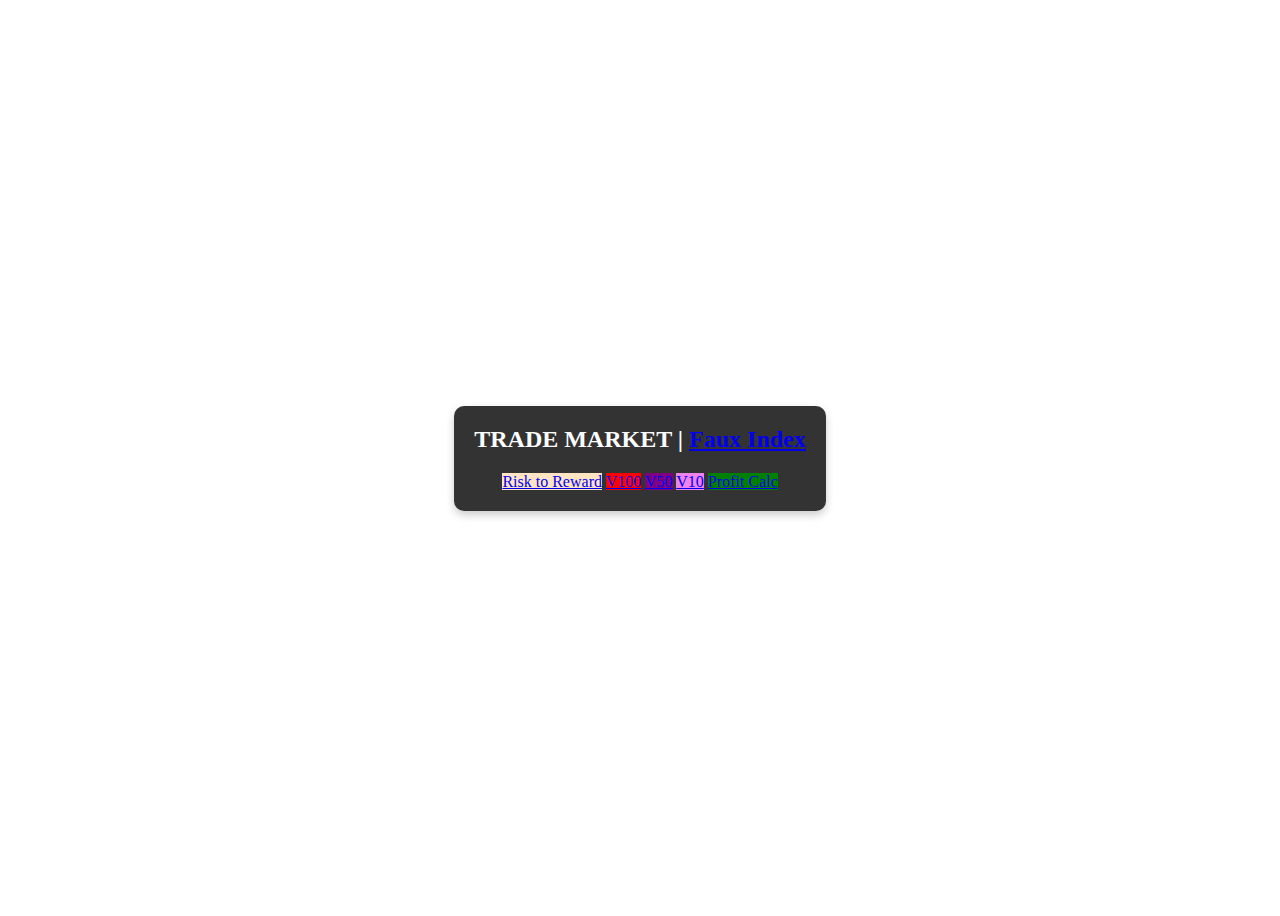
<file: index.html>
<html>
    <head>
        <title>Something Amah Zhing!</title>
        <meta charset="UTF-8">
        <meta name="viewport" content="width=device-width, initial-scale=1">
        <link rel="icon" type="image/png" href="hina-icon.png">
        <link rel="stylesheet" href="https://cdn.jsdelivr.net/npm/bootstrap@4.6.2/dist/css/bootstrap.min.css" integrity="sha384-xOolHFLEh07PJGoPkLv1IbcEPTNtaed2xpHsD9ESMhqIYd0nLMwNLD69Npy4HI+N" crossorigin="anonymous">
        <link rel="stylesheet" href="style.css">
        <link rel="stylesheet" href="https://maxst.icons8.com/vue-static/landings/line-awesome/line-awesome/1.3.0/css/line-awesome.min.css">
        <script src="js/jquery-3.6.4.min.js"></script>
    </head>
    <body>
        <div class="card">
            <div class="card-title">TRADE MARKET | <a href="index-faux.html">Faux Index</a></div>
            <a href="risk-to-reward.html" class="btn btn-risk-reward btn-block"><i class="las la-ambulance"></i> Risk to Reward</a>
            <a href="v-100.html" class="btn btn-v100 btn-block"><i class="las la-chart-bar"></i> V100</a>
            <a href="#" class="btn btn-v50 btn-block" title="Work in Progress"><i class="las la-chart-area"></i> V50</a>
            <a href="#" class="btn btn-v10 btn-block" title="Work in Progress"><i class="las la-chart-line"></i> V10</a>
            <a href="profit-calc.html" class="btn btn-profit-calc btn-block"><i class="las la-wallet"></i> Profit Calc</a>
        </div>
    </body>
</html>
</file>
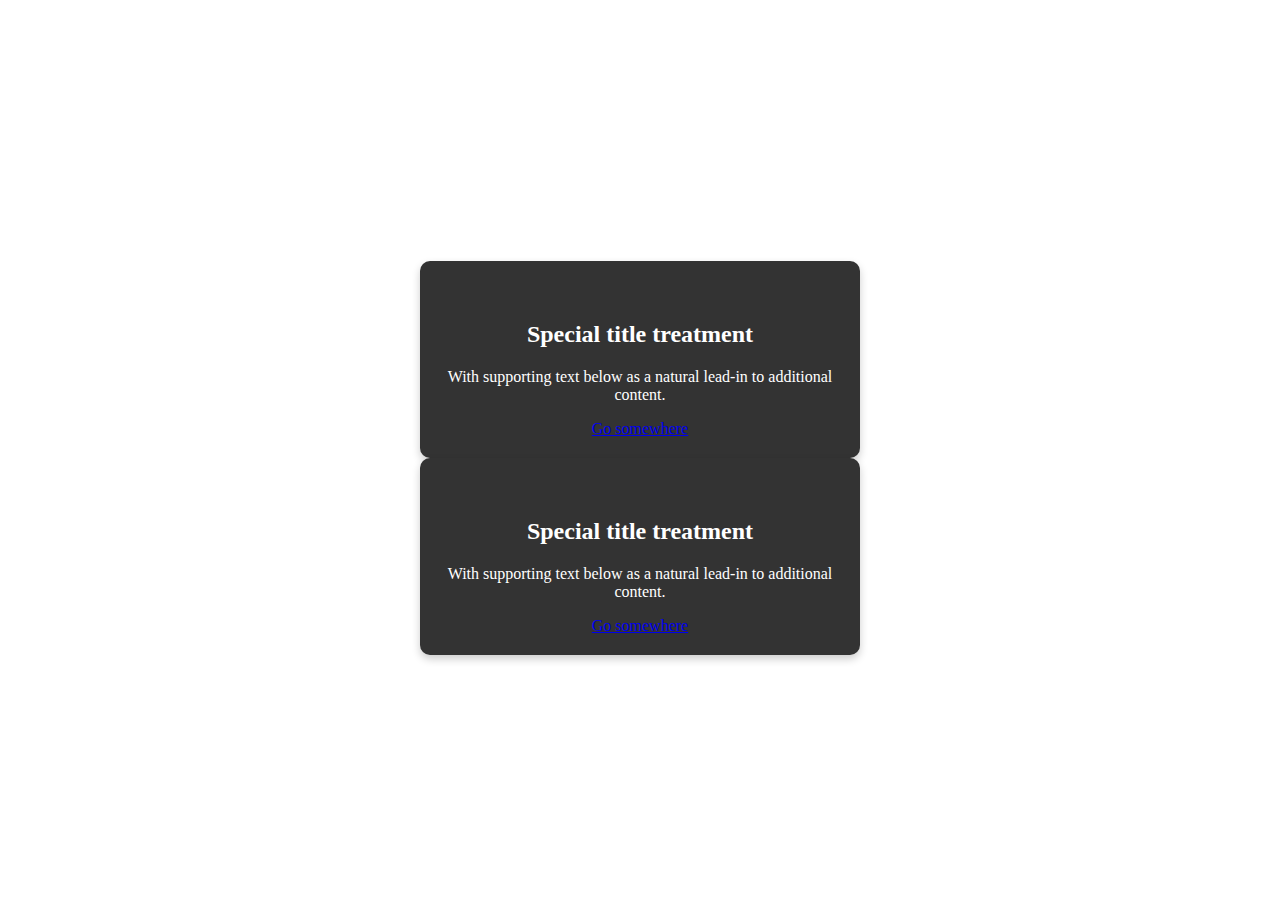
<file: index-faux.html>
<html>
    <head>
        <title>Index, But Not Really</title>
        <meta charset="UTF-8">
        <meta name="viewport" content="width=device-width, initial-scale=1">
        <link rel="icon" type="image/png" href="hina-icon.png">
        <link rel="stylesheet" href="https://cdn.jsdelivr.net/npm/bootstrap@4.6.2/dist/css/bootstrap.min.css" integrity="sha384-xOolHFLEh07PJGoPkLv1IbcEPTNtaed2xpHsD9ESMhqIYd0nLMwNLD69Npy4HI+N" crossorigin="anonymous">
        <link rel="stylesheet" href="style.css">
        <link rel="stylesheet" href="https://maxst.icons8.com/vue-static/landings/line-awesome/line-awesome/1.3.0/css/line-awesome.min.css">
        <script src="js/jquery-3.6.4.min.js"></script>
    </head>
    <body>
        <div class="container">
            <div class="row">
              <div class="col-sm-6">
                <div class="card">
                  <div class="card-body">
                    <h5 class="card-title">Special title treatment</h5>
                    <p class="card-text">With supporting text below as a natural lead-in to additional content.</p>
                    <a href="#" class="btn btn-primary">Go somewhere</a>
                  </div>
                </div>
              </div>
             
              <div class="col-sm-6">
                <div class="card">
                  <div class="card-body">
                    <h5 class="card-title">Special title treatment</h5>
                    <p class="card-text">With supporting text below as a natural lead-in to additional content.</p>
                    <a href="#" class="btn btn-primary">Go somewhere</a>
                  </div>
                </div>
              </div>
            </div>
          </div>
          
    </body>
</html>
</file>
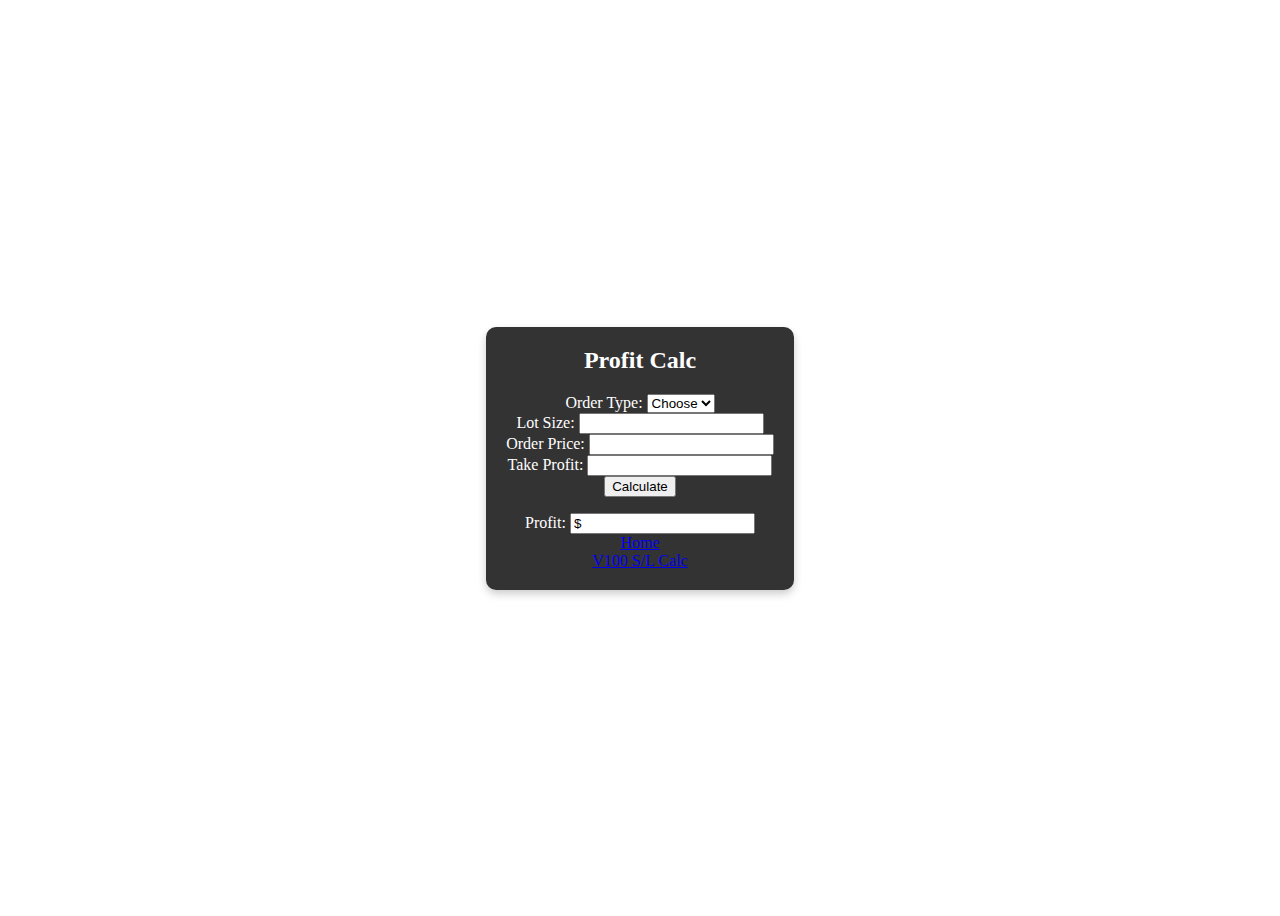
<file: profit-calc.html>
<html>
    <head>
        <title>Profit Calc</title>
        <meta charset="UTF-8">
        <meta name="viewport" content="width=device-width, initial-scale=1">
        <link rel="icon" type="image/png" href="hina-icon.png">
        <link rel="stylesheet" href="https://cdn.jsdelivr.net/npm/bootstrap@4.6.2/dist/css/bootstrap.min.css" integrity="sha384-xOolHFLEh07PJGoPkLv1IbcEPTNtaed2xpHsD9ESMhqIYd0nLMwNLD69Npy4HI+N" crossorigin="anonymous">
        <link rel="stylesheet" href="style.css">
        <link rel="stylesheet" href="https://maxst.icons8.com/vue-static/landings/line-awesome/line-awesome/1.3.0/css/line-awesome.min.css">
        <script src="js/jquery-3.6.4.min.js"></script>
    </head>
    <body>
        <div class="card">
            <div class="card-title">Profit Calc</div>
            <form id="profit-calc-form">
              <div class="form-group">
                  <label for="order-type"><i class="lab la-jedi-order"></i> Order Type:</label>
                  <select class="form-control" id="order-type" name="order-type" required>
                      <option value="" selected disabled>Choose</option>
                      <option value="sell">Sell</option>
                      <option value="buy">Buy</option>
                  </select>
              </div>
              <div class="form-group">
                <label for="lot-size"><i class="las la-tree"></i><i class="las la-tree"></i><i class="las la-tree"></i> Lot Size:</label>
                <input type="number" step="0.01" class="form-control" id="lot-size" name="lot-size" required="required">  
              </div>             
                <div class="form-group">
                  <label for="order-price"><i class="las la-coins"></i> Order Price:</label>
                  <input type="number" step="0.01" class="form-control" id="order-price" name="order-price" required="required">
                </div>
                <div class="form-group">
                  <label for="take-profit"><i class="las la-hand-holding-usd"></i> Take Profit:</label>
                  <input type="number" step="0.01" class="form-control" id="take-profit" name="take-profit" required="required">
                </div>
                <div class="form-group">
                    <button type="submit" class="btn btn-primary"><i class="las la-calculator"></i> Calculate</button>
                </div>
            </form>
            <div class="card-footer">
            <label for="result"><i class="las la-wallet"></i> Profit:</label>
              <input type="text" class="form-control mb-4" id="result" name="result" value="$" readonly>
              <div class="d-flex justify-content-between">
                    <div>
                        <a href="index.html" class="btn btn-secondary w-100 me-2"><i class="las la-igloo"></i> Home</a>
                    </div>
                    <div>
                        <a href="v-100.html" class="btn btn-success w-100"><i class="las la-skiing"></i> V100 S/L Calc</a>
                    </div>
                </div>
            </div>
          </div>
          <script>
            $(document).ready(function() {
                $('#profit-calc-form').submit(function(e) {
                    e.preventDefault();
                    var lotSize = $('#lot-size').val();
                    var orderType = $('#order-type').val();
                    var orderPrice = $('#order-price').val();
                    var takeProfit = $('#take-profit').val();
                    // Call the script to process the calculation
                    $.ajax({
                        url: 'scripts/calculate-profit.php',
                        type: 'POST',
                        data: { lotSize: lotSize, orderType: orderType, orderPrice: orderPrice, takeProfit: takeProfit },
                        success: function(response) {
                            $('#result').val(response);
                        }
                    });
                });
            });
        </script>
    </body>
</html>
</file>
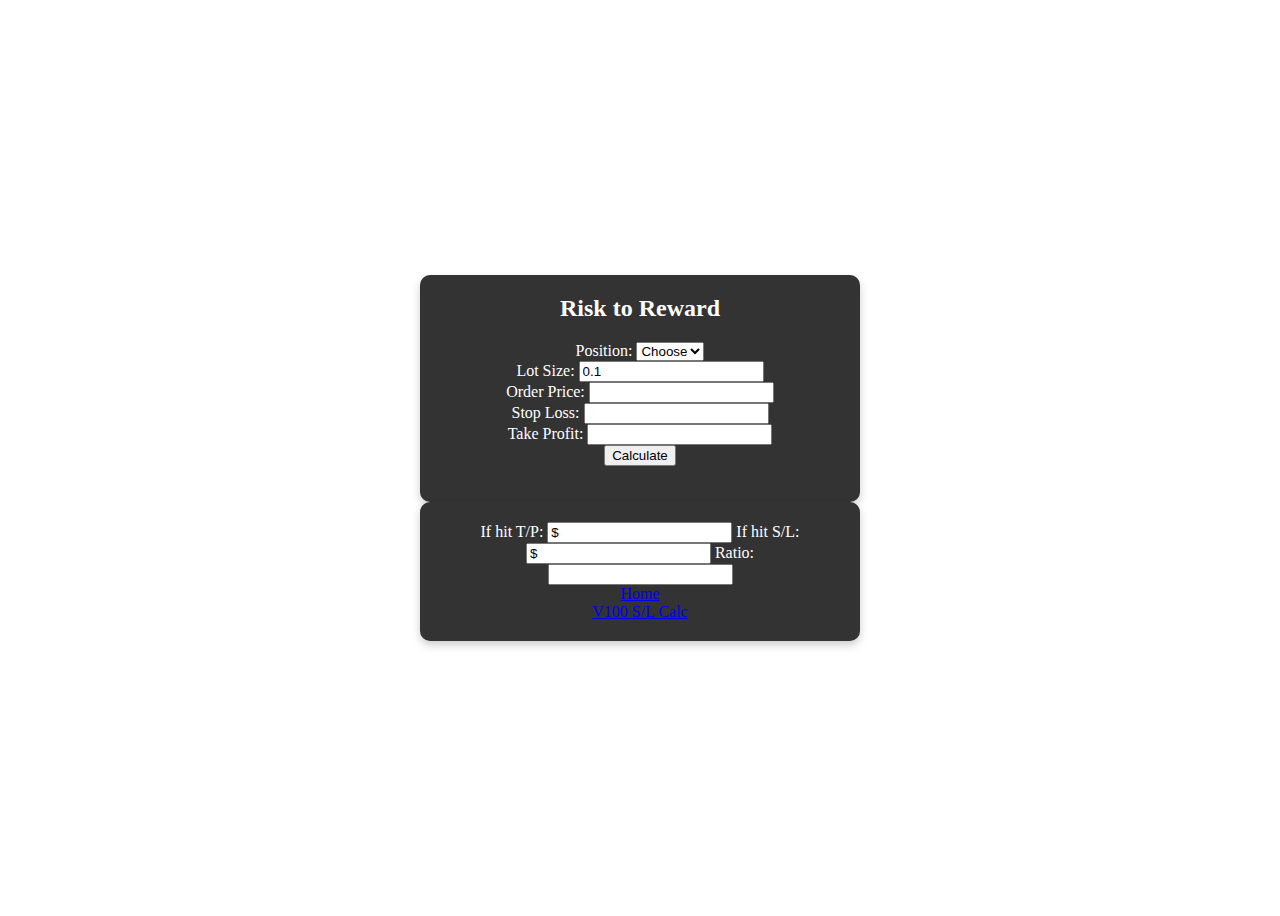
<file: risk-to-reward.html>
<html>
    <head>
        <title>Risk to Reward</title>
        <meta charset="UTF-8">
        <meta name="viewport" content="width=device-width, initial-scale=1">
        <link rel="icon" type="image/png" href="hina-icon.png">
        <link rel="stylesheet" href="https://cdn.jsdelivr.net/npm/bootstrap@4.6.2/dist/css/bootstrap.min.css" integrity="sha384-xOolHFLEh07PJGoPkLv1IbcEPTNtaed2xpHsD9ESMhqIYd0nLMwNLD69Npy4HI+N" crossorigin="anonymous">
        <link rel="stylesheet" href="style.css">
        <link rel="stylesheet" href="https://maxst.icons8.com/vue-static/landings/line-awesome/line-awesome/1.3.0/css/line-awesome.min.css">
        <script src="js/jquery-3.6.4.min.js"></script>
    </head>
    <body>
    <div class="container">
        <div class="row">
            <div class="col-sm-6">
                <div class="card">
                    <div class="card-title">Risk to Reward</div>
                    <form id="risk-to-reward-form">
                      <div class="form-group">
                          <label for="order-type"><i class="lab la-jedi-order"></i> Position:</label>
                          <select class="form-control" id="order-type" name="order-type" required>
                              <option value="" selected disabled>Choose</option>
                              <option value="sell">Short</option>
                              <option value="buy">Long</option>
                          </select>
                      </div>
                      <div class="form-group">
                        <label for="lot-size"><i class="las la-tree"></i><i class="las la-tree"></i><i class="las la-tree"></i> Lot Size:</label>
                        <input type="number" step="0.01" class="form-control" id="lot-size" name="lot-size" value="0.1" required="required">  
                      </div>             
                        <div class="form-group">
                          <label for="order-price"><i class="las la-coins"></i> Order Price:</label>
                          <input type="number" step="0.01" class="form-control" id="order-price" name="order-price" required="required">
                        </div>
                        <div class="form-group">
                            <label for="stop=loss"><i class="las la-skiing"></i> Stop Loss:</label>
                            <input type="number" step="0.01" class="form-control" id="stop-loss" name="stop-loss" required="required">
                        </div>                
                        <div class="form-group">
                            <label for="take-profit"><i class="las la-hand-holding-usd"></i> Take Profit:</label>
                            <input type="number" step="0.01" class="form-control" id="take-profit" name="take-profit" required="required">
                        </div>
                        <div class="form-group">
                            <button type="submit" class="btn btn-primary"><i class="las la-calculator"></i> Calculate</button>
                        </div>
                    </form>
                  </div>
            </div>
            <div class="col-sm-6">
                <div class="card">
                    <label for="result-profit"><i class="las la-rocket"></i> If hit T/P:</label>
                    <input type="text" class="form-control mb-4" id="result-profit" name="result-profit" value="$" readonly>
                    <label for="result-loss"><i class="las la-thumbs-down"></i> If hit S/L:</label>
                    <input type="text" class="form-control mb-4" id="result-loss" name="result-loss" value="$" readonly>
                    <label for="result-ratio"><i class="las la-number"></i> Ratio:</label>
                    <input type="text" class="form-control mb-4" id="result-ratio" name="result-ratio" readonly>
                      <div class="d-flex justify-content-between">
                            <div>
                                <a href="index.html" class="btn btn-secondary w-100 me-2"><i class="las la-igloo"></i> Home</a>
                            </div>
                            <div>
                                <a href="v-100.html" class="btn btn-success w-100"><i class="las la-skiing"></i> V100 S/L Calc</a>
                            </div>
                        </div>
                  </div>
            </div>
        </div>
    </div>    
          <script>
            $(document).ready(function() {
                $('#risk-to-reward-form').submit(function(e) {
                    e.preventDefault();
                    var lotSize = $('#lot-size').val();
                    var orderPrice = $('#order-price').val();
                    var orderType = $('#order-type').val();
                    var stopLoss = $('#stop-loss').val();
                    var takeProfit = $('#take-profit').val();
                    // Call the script to process the calculation
                    $.ajax({
                        url: 'scripts/risk-to-reward-calc.php',
                        type: 'POST',
                        data: { lotSize: lotSize, orderPrice: orderPrice, orderType: orderType, stopLoss: stopLoss, takeProfit: takeProfit},
                        success: function(data) {
                            var profitValue = JSON.parse(data).profit;
                            var lossValue = JSON.parse(data).loss;
                            var ratioValue = JSON.parse(data).ratio;
                            $('#result-profit').val(profitValue);
                            $('#result-loss').val(lossValue);
                            $('#result-ratio').val(ratioValue);
                        }
                    });
                });
            });
        </script>
    </body>
</html>
</file>
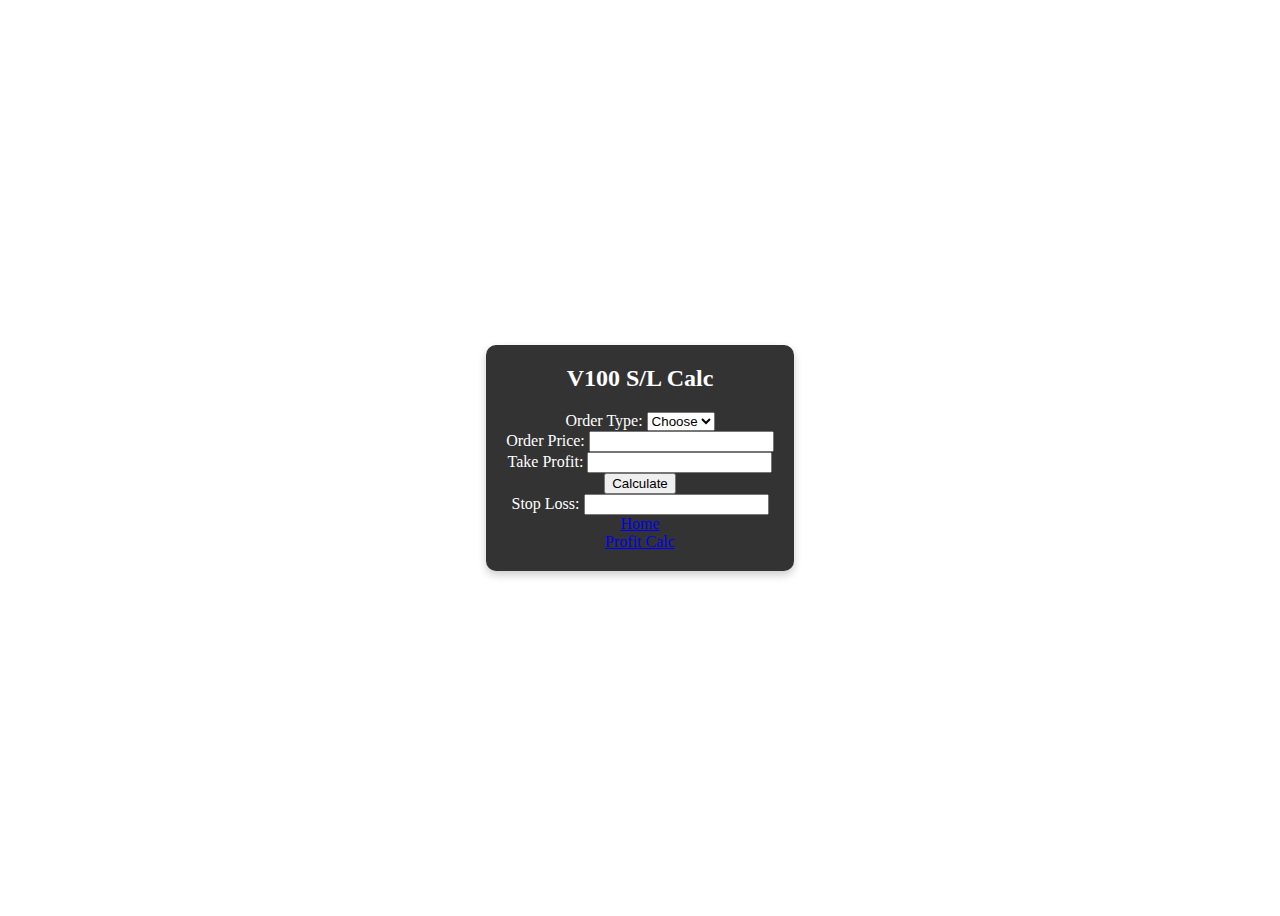
<file: v-100.html>
<!DOCTYPE html>
<html>
<head>
	<title>V100 Form</title>
	<meta charset="UTF-8">
	<meta name="viewport" content="width=device-width, initial-scale=1">
    <link rel="icon" type="image/png" href="hina-icon.png">
    <link rel="stylesheet" href="https://cdn.jsdelivr.net/npm/bootstrap@4.6.2/dist/css/bootstrap.min.css" integrity="sha384-xOolHFLEh07PJGoPkLv1IbcEPTNtaed2xpHsD9ESMhqIYd0nLMwNLD69Npy4HI+N" crossorigin="anonymous">
    <link rel="stylesheet" href="style.css">
	<link rel="stylesheet" href="https://maxst.icons8.com/vue-static/landings/line-awesome/line-awesome/1.3.0/css/line-awesome.min.css">
    <script src="js/jquery-3.6.4.min.js"></script>
	<style>
		body {
			display: flex;
			justify-content: center;
			align-items: center;
			height: 100vh;
		}
	</style>
</head>
<body>
	<div class="card">
	  <div class="card-title">V100 S/L Calc</div>
	  <form id="v100-form">
        <div class="form-group">
            <label for="order-type"><i class="lab la-jedi-order"></i> Order Type:</label>
            <select class="form-control" id="order-type" name="order-type" required="required">
                <option value="" selected disabled>Choose</option>
                <option value="sell">Sell</option>
                <option value="buy">Buy</option>
            </select>
        </div>          
	  	<div class="form-group">
		    <label for="order-price"><i class="las la-coins"></i> Order Price:</label>
		    <input type="number" step="0.01" class="form-control" id="order-price" name="order-price" required="required">
	  	</div>
	  	<div class="form-group">
		    <label for="take-profit"><i class="las la-hand-holding-usd"></i> Take Profit:</label>
		    <input type="number" step="0.01" class="form-control" id="take-profit" name="take-profit" required="required">
	  	</div>
	  	<div class="form-group">
	  		<button type="submit" class="btn btn-primary"><i class="las la-calculator"></i> Calculate</button>
	  	</div>
	  </form>
	  <div class="card-footer">
	  	<label for="result"><i class="las la-skiing"></i> Stop Loss:</label>
	    <input type="text" class="form-control mb-4" id="result" name="result" readonly>
		<div class="d-flex justify-content-between">
			<div>
				<a href="index.html" class="btn btn-secondary w-100 me-2"><i class="las la-igloo"></i> Home</a>
			</div>
			<div>
				<a href="profit-calc.html" class="btn btn-success w-100"><i class="las la-wallet"></i> Profit Calc</a>
			</div>
		</div>
	  </div>
	</div>
	<script>
		$(document).ready(function() {
			$('#v100-form').submit(function(e) {
				e.preventDefault();
                var orderType = $('#order-type').val();
				var orderPrice = $('#order-price').val();
				var takeProfit = $('#take-profit').val();
				// Call the script to process the calculation
				$.ajax({
					url: 'scripts/calculate-stop-loss.php',
					type: 'POST',
					data: { orderType: orderType, orderPrice: orderPrice, takeProfit: takeProfit },
					success: function(response) {
						var stopLossValue = JSON.parse(response).stopLoss;
						$('#result').val(stopLossValue);
					}
				});
			});
		});
	</script>
</body>
</html>
</file>
<file: style.css>
body {
    display: flex;
    justify-content: center;
    align-items: center;
    height: 100vh;
}

.card {
    padding: 20px;
    background-color: #333;
    color: #fff;
    border-radius: 10px;
    box-shadow: 0 4px 8px 0 rgba(0, 0, 0, 0.2);
    max-width: 400px;
    text-align: center;
}

.card-title {
    font-size: 24px;
    font-weight: bold;
    margin-bottom: 20px;
}

.btn-v100 {
    background-color: red;
    border-color: red;
}

.btn-v50 {
    background-color: purple;
    border-color: purple;
}

.btn-v10 {
    background-color: violet;
    border-color: violet;
}

.btn-profit-calc {
    background-color: green;
    border-color: green;
}

.btn-risk-reward {
    background-color: bisque;
    border-color: #333;
}

.white-icon {
    color: white;
}
</file>
